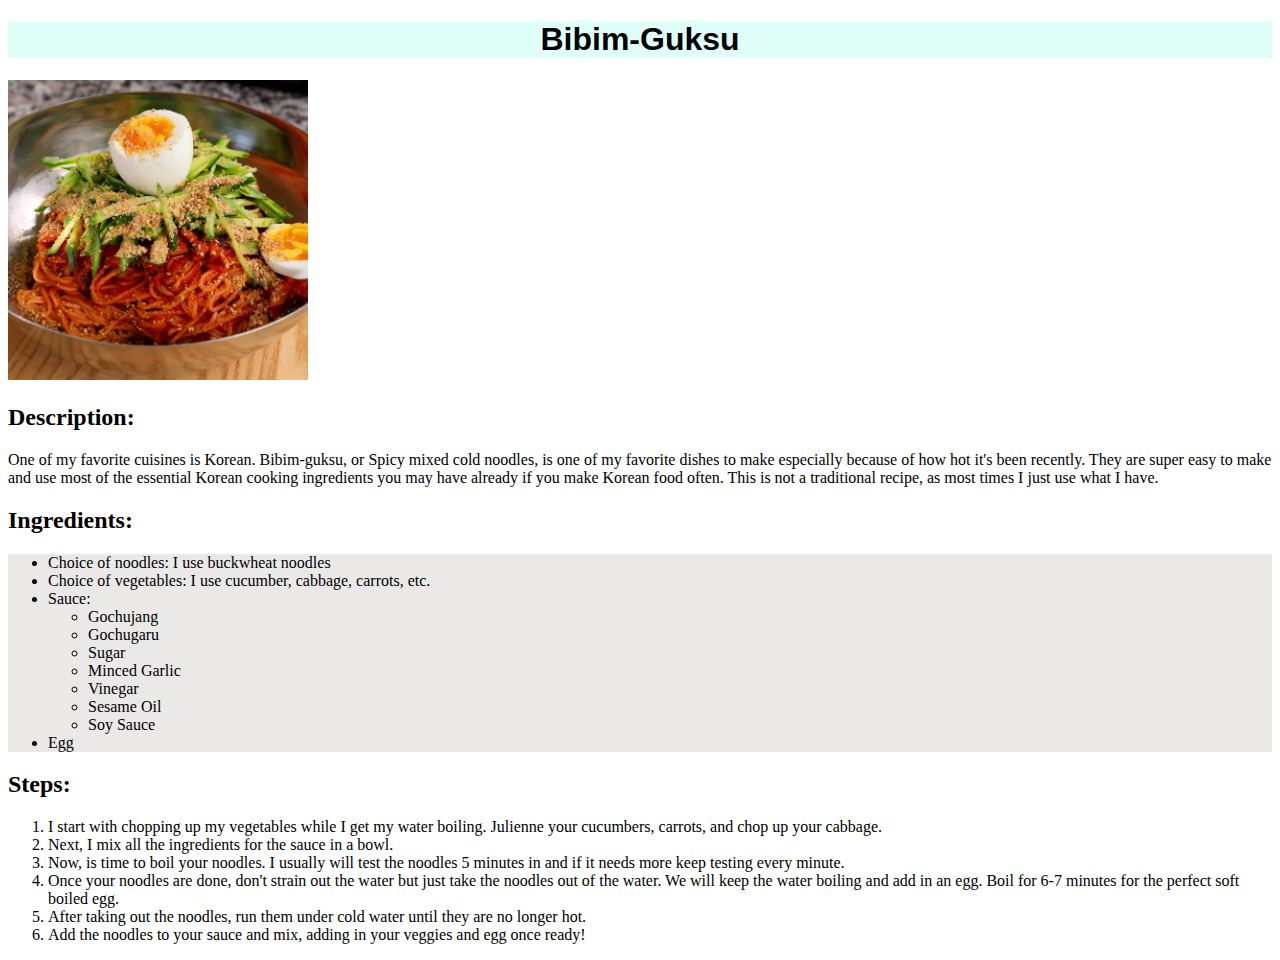
<file: recipes/bibim-guksu.html>
<!DOCTYPE html>
<html lang="en">
<head>
    <meta charset="UTF-8">
    <meta name="viewport" content="width=device-width, initial-scale=1.0">
    <title>Bibim-Guksu</title>
    <link rel="stylesheet" href="../styles.css" />
</head>
<body>
    <h1>Bibim-Guksu</h1>
    <img src="../images/bibimguksu.jpeg" width="300" alt="Maangchi's bibimguksu">
    <h2>Description:</h2>
    <p>One of my favorite cuisines is Korean. Bibim-guksu, or Spicy mixed cold noodles, is one of my favorite dishes to make
        especially because of how hot it's been recently. They are super easy to make and use most of the essential Korean cooking
        ingredients you may have already if you make Korean food often. This is not a traditional recipe, as most times I just use what I have.</p>
    <h2>Ingredients:</h2>
    <ul class="ingredients">
        <li>Choice of noodles: I use buckwheat noodles</li>
        <li>Choice of vegetables: I use cucumber, cabbage, carrots, etc.</li>
        <li>Sauce:
            <ul>
                <li>Gochujang</li>
                <li>Gochugaru</li>
                <li>Sugar</li>
                <li>Minced Garlic</li>
                <li>Vinegar</li>
                <li>Sesame Oil</li>
                <li>Soy Sauce</li>
            </ul>  
        </li>
        <li>Egg</li>
    </ul>
    <h2>Steps:</h2>
    <ol>
     <li>I start with chopping up my vegetables while I get my water boiling. Julienne your cucumbers, carrots, and chop up your cabbage.</li>
     <li>Next, I mix all the ingredients for the sauce in a bowl.</li>
     <li>Now, is time to boil your noodles. I usually will test the noodles 5 minutes in and if it needs more keep testing every minute. </li> 
     <li>Once your noodles are done, don't strain out the water but just take the noodles out of the water. We will keep the water boiling and add in an egg. Boil for 6-7 minutes for the perfect soft boiled egg.</li>
     <li>After taking out the noodles, run them under cold water until they are no longer hot.</li>
     <li>Add the noodles to your sauce and mix, adding in your veggies and egg once ready!</li>  
    </ol>
</body>
</html>
</file>
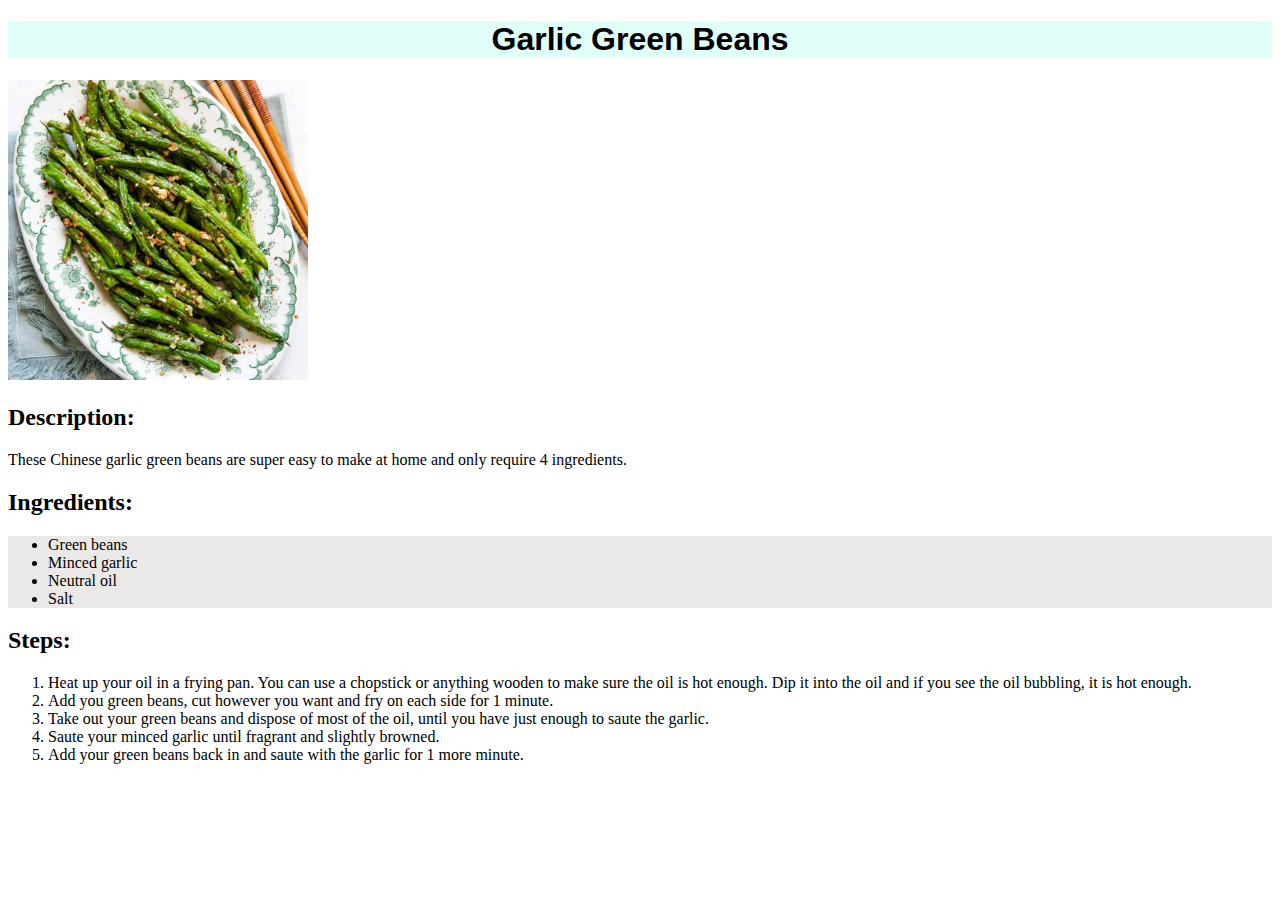
<file: recipes/garlic-green-beans.html>
<!DOCTYPE html>
<html lang="en">
<head>
    <meta charset="UTF-8">
    <meta name="viewport" content="width=device-width, initial-scale=1.0">
    <title>Garlic Green Beans</title>
    <link rel="stylesheet" href="../styles.css" />
</head>
<body>
    <h1>Garlic Green Beans</h1>
    <img src="../images/Chinese-Garlic-Green-Beans-FF.jpeg" width="300" alt="Chinese garlic green beans">
    <h2>Description:</h2>
    <p>These Chinese garlic green beans are super easy to make at home and only require 4 ingredients.</p>
    <h2>Ingredients:</h2>
    <ul class="ingredients">
        <li>Green beans</li>
        <li>Minced garlic</li>
        <li>Neutral oil</li>
        <li>Salt</li>
    </ul>
    <h2>Steps:</h2>
    <ol>
        <li>Heat up your oil in a frying pan. You can use a chopstick or anything wooden to make sure the oil is hot enough.
            Dip it into the oil and if you see the oil bubbling, it is hot enough.</li>
        <li>Add you green beans, cut however you want and fry on each side for 1 minute.</li>
        <li>Take out your green beans and dispose of most of the oil, until you have just enough to saute the garlic.</li>
        <li>Saute your minced garlic until fragrant and slightly browned.</li>
        <li>Add your green beans back in and saute with the garlic for 1 more minute.</li>    
    </ol>
</body>
</html>
</file>
<file: styles.css>
h1 {
    text-align: center;
    background-color: rgb(225, 255, 249); 
    font-family: sans-serif;
}

.easy,
.medium {
    font-size: 20px;
    color: black;
}

.easy {
    background-color: rgb(212, 248, 157);
}

.medium {
    background-color: rgb(249, 249, 138);
}

p.indicator {
    font-size: 14px;
    font-weight: bold;
    text-align: center;
}

ul.ingredients {
    background-color:rgb(235, 232, 232);
}
</file>
